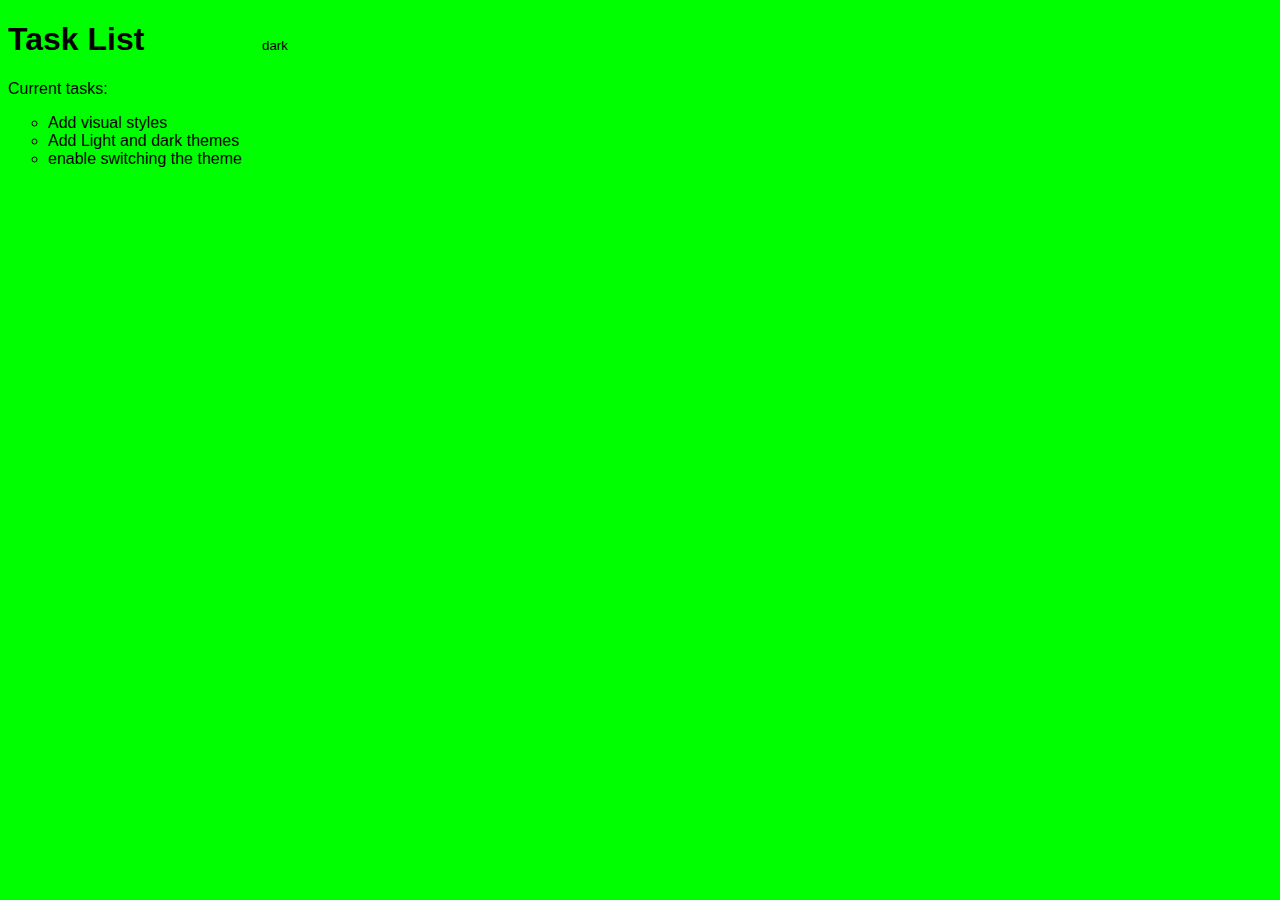
<file: index.html>
<!DOCTYPE html>
<html lang="en">
<head>
    <meta charset="UTF-8">
    <meta name="viewport" content="width=device-width, initial-scale=1.0">
    <title>Simples website</title>
    <link rel="stylesheet" href="main.css">
</head>
<body class="light-theme">
    <h1>Task List</h1>
    <p id="msg">Current tasks:</p>
    <ul>
        <li class="List">Add visual styles</li>
        <li class="List">Add Light and dark themes</li>
        <li>enable switching the theme</li>
    </ul>
    <div>
        <button class="btn">dark</button>
    </div>
    <script src="app.js"></script>
    <noscript>You to enable javaScript to view the full site.</noscript>
</body>
</head>
</file>
<file: main.css>
body{
   font-family: monospace;
}
ul{
   font-family: helvetica;
}
li{
   list-style: circle;
}
.list {
   list-style: square;
}
.light-theme {
   --bg: var(--green);
   --fontcolor:var(--black);
   --btnBg:var(--black)
   --btnFontColor:var(--white)
}
.dark-theme {
  --bg: var(--black);
  --fontColor: var(--green);
  --btnBg:var(--white)
  --btnFontColor:var(--black)
 }
 :root{
  --green: #00FF00;
  --white: #ffffff;
  --black: #000000; 
}
*{
  color: var(--fontColor);
  font-family: helvetica;
}body{
  background: var(--bg);
}
.btn{
  position: absolute;
  top: 20px;
  left: 250px;
  height: 50px;
  width: 50px;
  border-radius: 50%;
  border: none;
  color:var(--btnFontColor);
  background-color: var(--btnBg);
}
.btn:focus { outline-style: none;}
</file>
